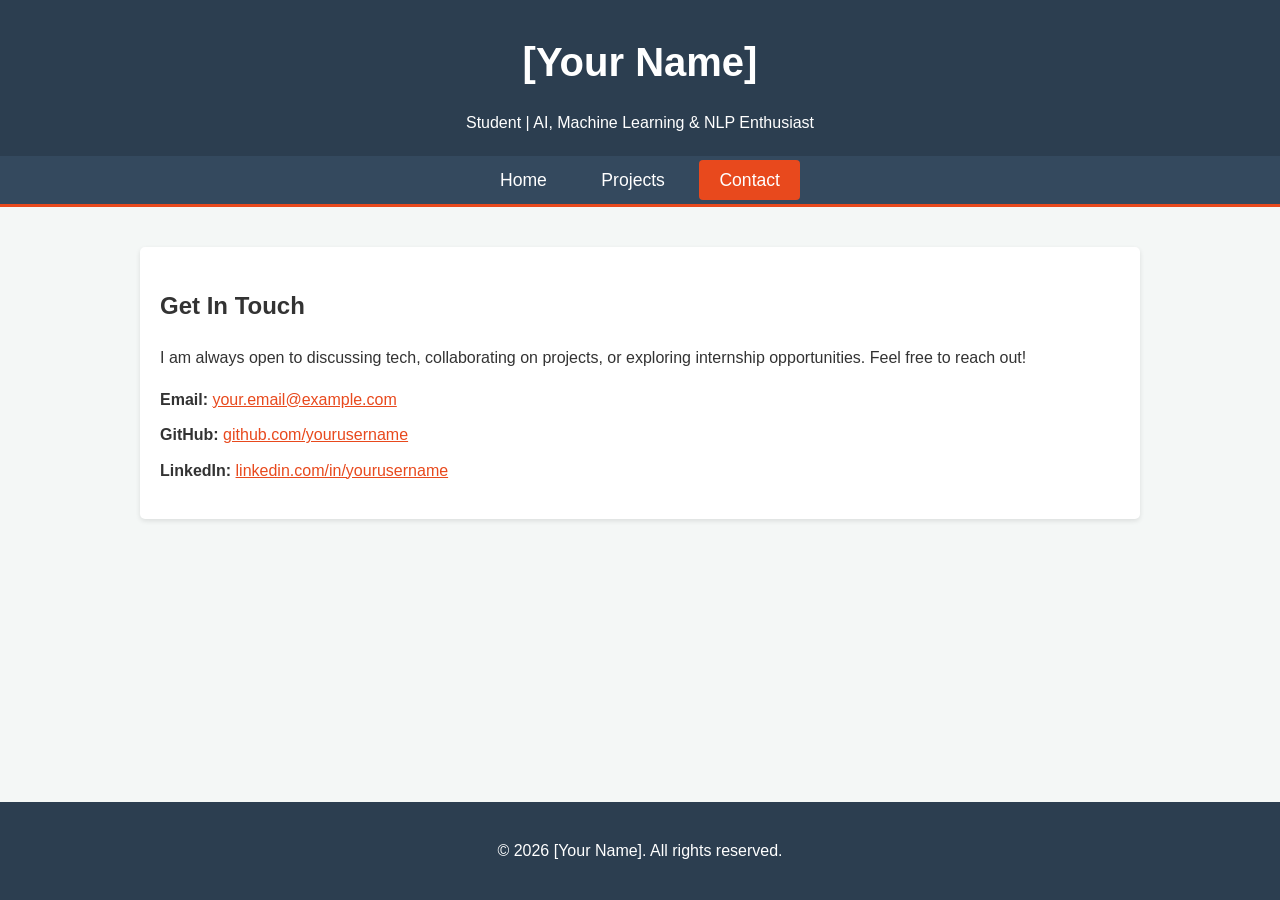
<file: contact.html>
<!DOCTYPE html>
<html lang="en">
<head>
    <meta charset="UTF-8">
    <meta name="viewport" content="width=device-width, initial-scale=1.0">
    <title>Contact - Student Portfolio</title>
    <link rel="stylesheet" href="styles.css">
</head>
<body>

    <header>
        <h1>[Your Name]</h1>
        <p>Student | AI, Machine Learning & NLP Enthusiast</p>
        <nav>
            <a href="index.html">Home</a>
            <a href="projects.html">Projects</a>
            <a href="contact.html" class="active">Contact</a>
        </nav>
    </header>

    <div class="container">
        <section>
            <h2>Get In Touch</h2>
            <p>I am always open to discussing tech, collaborating on projects, or exploring internship opportunities. Feel free to reach out!</p>
            <ul style="list-style: none; padding: 0;">
                <li style="margin-bottom: 10px;">
                    <strong>Email:</strong> <a href="mailto:your.email@example.com" style="color: #e8491d;">your.email@example.com</a>
                </li>
                <li style="margin-bottom: 10px;">
                    <strong>GitHub:</strong> <a href="https://github.com/yourusername" target="_blank" style="color: #e8491d;">github.com/yourusername</a>
                </li>
                <li style="margin-bottom: 10px;">
                    <strong>LinkedIn:</strong> <a href="https://linkedin.com/in/yourusername" target="_blank" style="color: #e8491d;">linkedin.com/in/yourusername</a>
                </li>
            </ul>
        </section>
    </div>

    <footer>
        <p>&copy; 2026 [Your Name]. All rights reserved.</p>
    </footer>

</body>
</html>
</file>
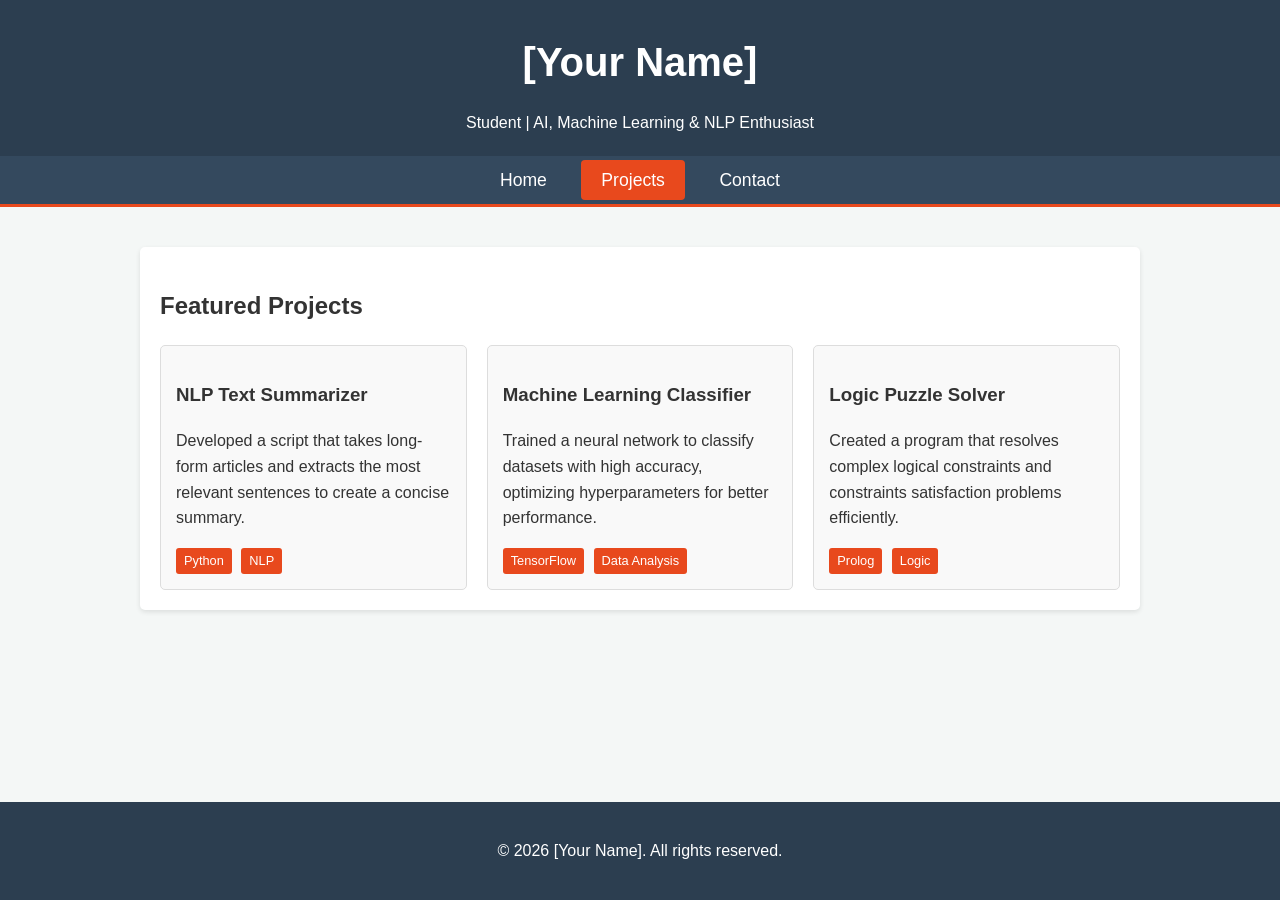
<file: projects.html>
<!DOCTYPE html>
<html lang="en">
<head>
    <meta charset="UTF-8">
    <meta name="viewport" content="width=device-width, initial-scale=1.0">
    <title>Projects - Student Portfolio</title>
    <link rel="stylesheet" href="styles.css">
</head>
<body>

    <header>
        <h1>[Your Name]</h1>
        <p>Student | AI, Machine Learning & NLP Enthusiast</p>
        <nav>
            <a href="index.html">Home</a>
            <a href="projects.html" class="active">Projects</a>
            <a href="contact.html">Contact</a>
        </nav>
    </header>

    <div class="container">
        <section>
            <h2>Featured Projects</h2>
            <div class="project-grid">
                
                <div class="project-card">
                    <h3>NLP Text Summarizer</h3>
                    <p>Developed a script that takes long-form articles and extracts the most relevant sentences to create a concise summary.</p>
                    <div class="tags">
                        <span class="tag">Python</span>
                        <span class="tag">NLP</span>
                    </div>
                </div>

                <div class="project-card">
                    <h3>Machine Learning Classifier</h3>
                    <p>Trained a neural network to classify datasets with high accuracy, optimizing hyperparameters for better performance.</p>
                    <div class="tags">
                        <span class="tag">TensorFlow</span>
                        <span class="tag">Data Analysis</span>
                    </div>
                </div>

                <div class="project-card">
                    <h3>Logic Puzzle Solver</h3>
                    <p>Created a program that resolves complex logical constraints and constraints satisfaction problems efficiently.</p>
                    <div class="tags">
                        <span class="tag">Prolog</span>
                        <span class="tag">Logic</span>
                    </div>
                </div>

            </div>
        </section>
    </div>

    <footer>
        <p>&copy; 2026 [Your Name]. All rights reserved.</p>
    </footer>

</body>
</html>
</file>
<file: styles.css>
/* Base Styles */
body {
    font-family: 'Segoe UI', Tahoma, Geneva, Verdana, sans-serif;
    margin: 0;
    padding: 0;
    line-height: 1.6;
    color: #333;
    background-color: #f4f7f6;
    display: flex;
    flex-direction: column;
    min-height: 100vh;
}

.container {
    width: 80%;
    max-width: 1000px;
    margin: auto;
    overflow: hidden;
    padding: 20px;
    flex: 1; /* Pushes footer to bottom */
}

/* Header & Nav */
header {
    background: #2c3e50;
    color: #fff;
    padding-top: 30px;
    min-height: 70px;
    border-bottom: #e8491d 3px solid;
    text-align: center;
}

header h1 {
    color: #fff;
    margin: 0;
    font-size: 2.5rem;
}

nav {
    margin-top: 20px;
    background: #34495e;
    padding: 10px;
}

nav a {
    color: #fff;
    text-decoration: none;
    font-size: 1.1rem;
    padding: 10px 20px;
    margin: 0 5px;
    border-radius: 4px;
}

nav a:hover, nav a.active {
    background-color: #e8491d;
    color: #fff;
}

/* Page Content */
section {
    background: #fff;
    margin: 20px 0;
    padding: 20px;
    border-radius: 5px;
    box-shadow: 0 2px 5px rgba(0,0,0,0.1);
}

/* Projects Grid */
.project-grid {
    display: grid;
    grid-template-columns: repeat(auto-fit, minmax(300px, 1fr));
    gap: 20px;
}

.project-card {
    background: #f9f9f9;
    border: 1px solid #ddd;
    padding: 15px;
    border-radius: 5px;
}

.tag {
    display: inline-block;
    background: #e8491d;
    color: #fff;
    padding: 3px 8px;
    border-radius: 3px;
    font-size: 0.8rem;
    margin-right: 5px;
}

/* Footer */
footer {
    padding: 20px;
    color: #ffffff;
    background-color: #2c3e50;
    text-align: center;
    margin-top: auto;
}
</file>
